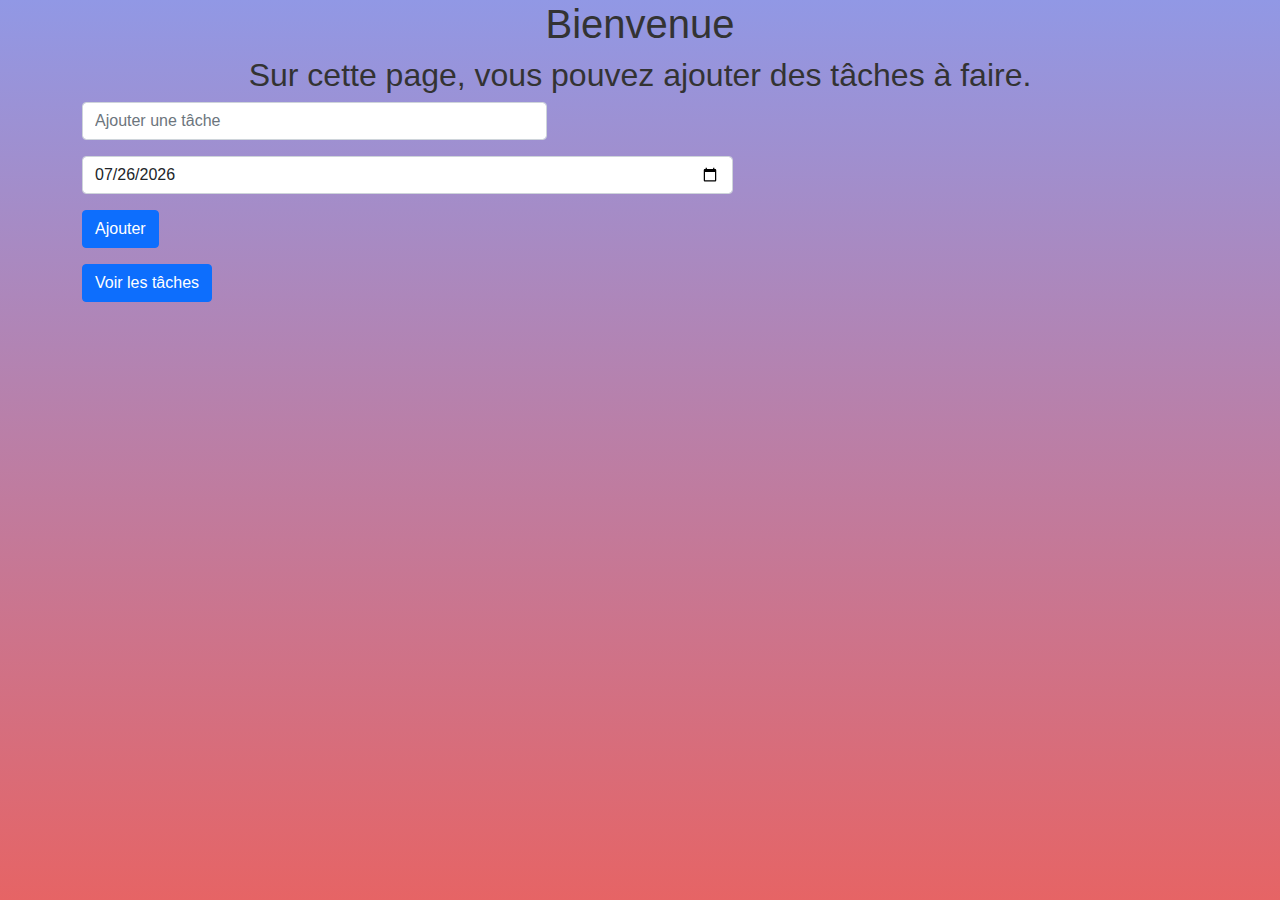
<file: index.html>
<!doctype html>
<html lang="en">
<head>
    <!-- Required meta tags -->
    <meta charset="utf-8">
    <meta name="viewport" content="width=device-width, initial-scale=1, shrink-to-fit=no">

    <!-- Bootstrap CSS -->
    <link rel="stylesheet" href="css/bootstrap.css">
    <link rel="stylesheet" href="css/todo.css">
    <script src="script.js"></script>

    <title>Ajouter une tâche</title>
</head>
<body>

    <div class="container contenu">
    	<h1 class="text-center h1">Bienvenue</h1>
    	<h2 class="h2 text-center">Sur cette page, vous pouvez ajouter des tâches à faire.</h2>
    	

        <div class="form-group">

			<div class="col-sm-5">
        	<input type="text" name="todo" id="todo" placeholder="Ajouter une tâche" class="form-control">
			</div>
        </div>
		<div class="form-group">
			
			<div class="col-sm-7">
				<input type="date" name="date" id="date" class="form-control">
				</div>
			</div>

		<div class="form-group">
        <input type="submit" value="Ajouter" class="btn btn-primary" onclick="handleForm()">
		</div>
		
		<a href="showTodo.html" class="btn btn-primary">Voir les tâches</a>

</div>

</body>
</html>
</file>
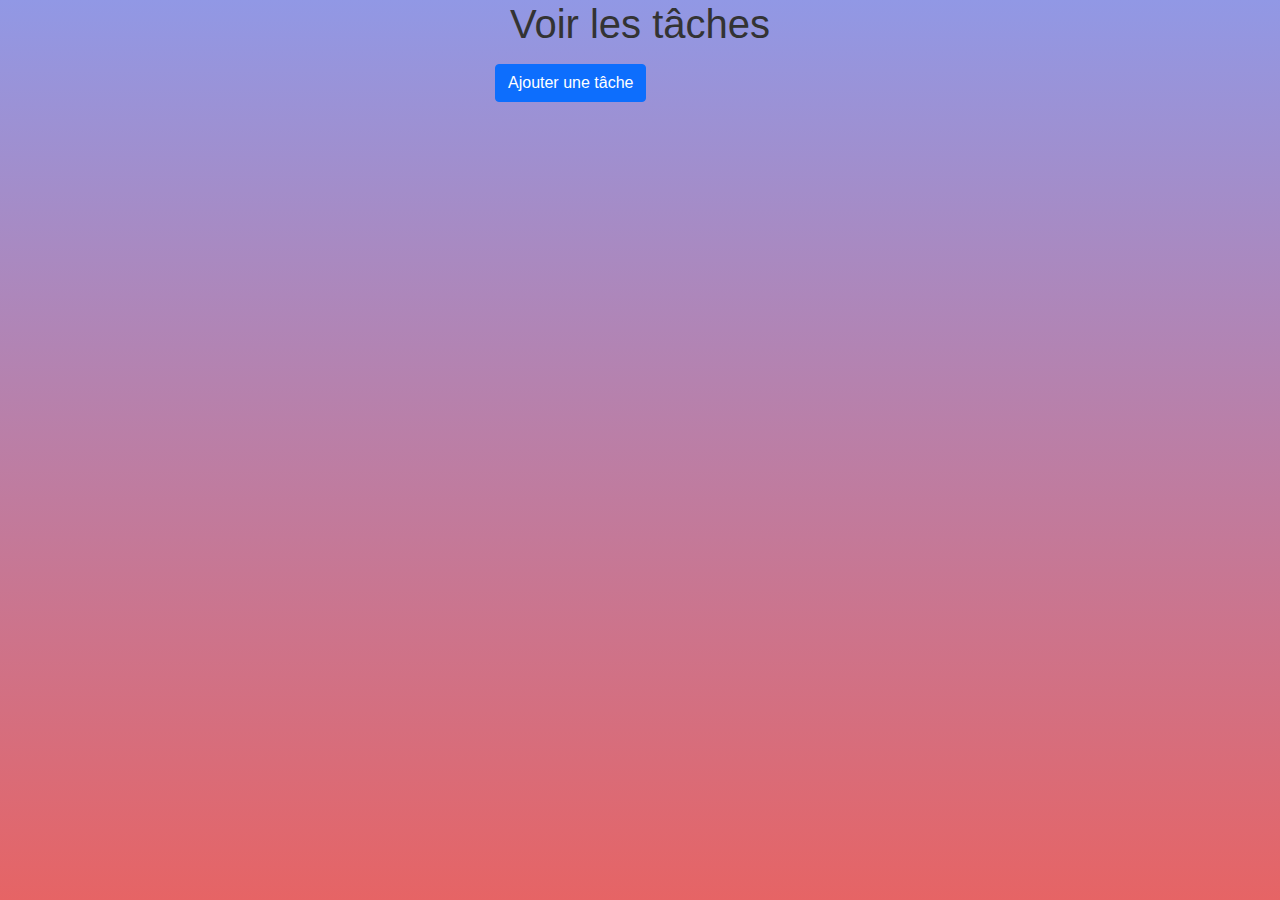
<file: showTodo.html>
<!doctype html>
<html lang="en">
<head>
    <!-- Required meta tags -->
    <meta charset="utf-8">
    <meta name="viewport" content="width=device-width, initial-scale=1, shrink-to-fit=no">

    <!-- Bootstrap CSS -->
    <link rel="stylesheet" href="css/bootstrap.css">
    <link rel="stylesheet" href="css/todo.css">
    <script src="showTodo.js"></script>

    <title>Voir les tâches</title>
</head>
<body>

    <h1 class="text-center">Voir les tâches</h1>



    <ul id="todor">

    </ul>

    <a href="./index.html" id="btn_aj" class="text-center btn btn-primary" style="    margin: auto 55vh;">Ajouter une tâche</a>

</body>


</html>
</file>
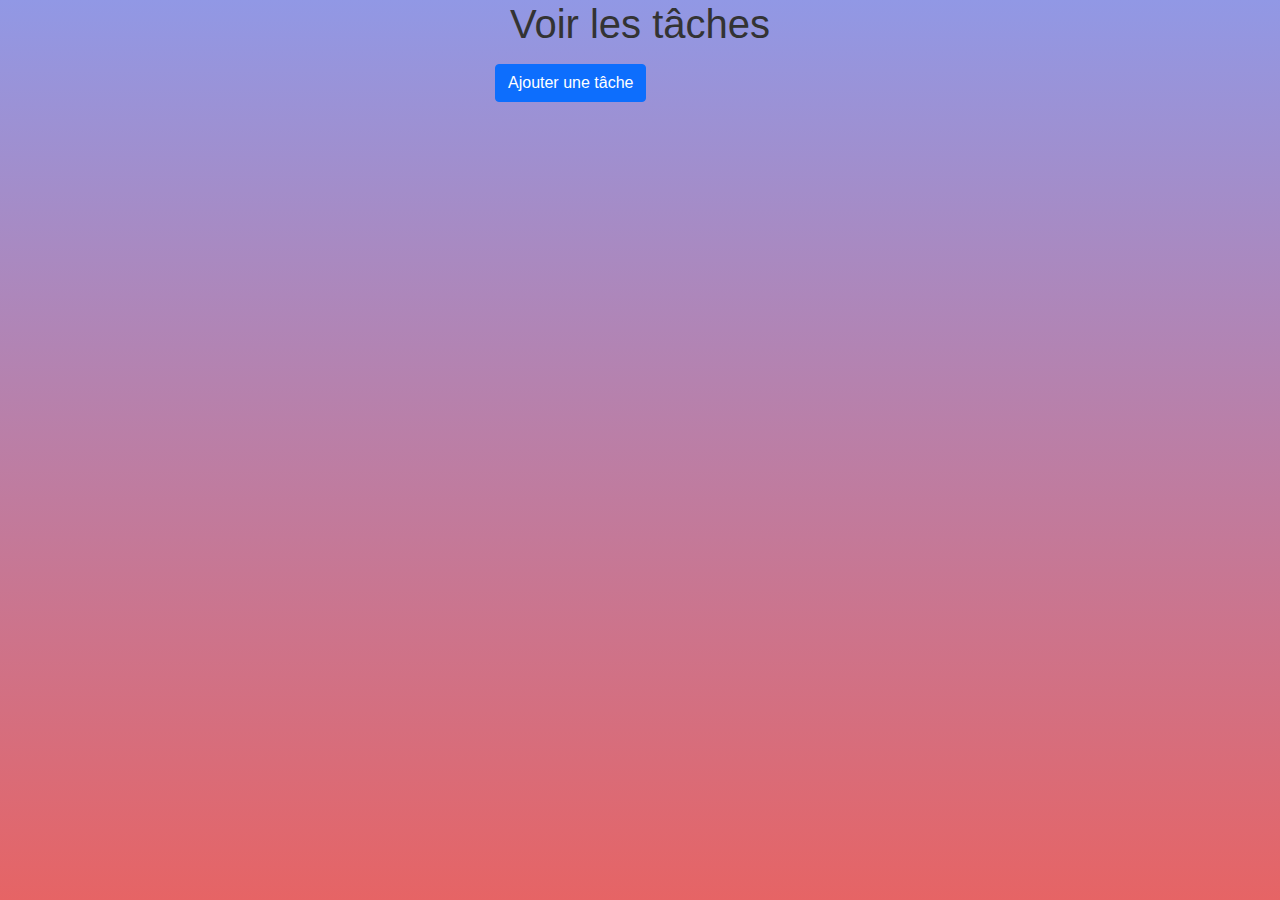
<file: html/showTodo.html>
<!doctype html>
<html lang="en">
<head>
    <!-- Required meta tags -->
    <meta charset="utf-8">
    <meta name="viewport" content="width=device-width, initial-scale=1, shrink-to-fit=no">

    <!-- Bootstrap CSS -->
    <link rel="stylesheet" href="../css/bootstrap.css">
    <link rel="stylesheet" href="../css/todo.css">
    <script src="../showTodo.js"></script>

    <title>Voir les tâches</title>
</head>
<body>

    <h1 class="text-center">Voir les tâches</h1>



    <ul id="todor">

    </ul>

    <a href="./todo.html" id="btn_aj" class="text-center btn btn-primary" style="    margin: auto 55vh;">Ajouter une tâche</a>

   



</body>


</html>
</file>
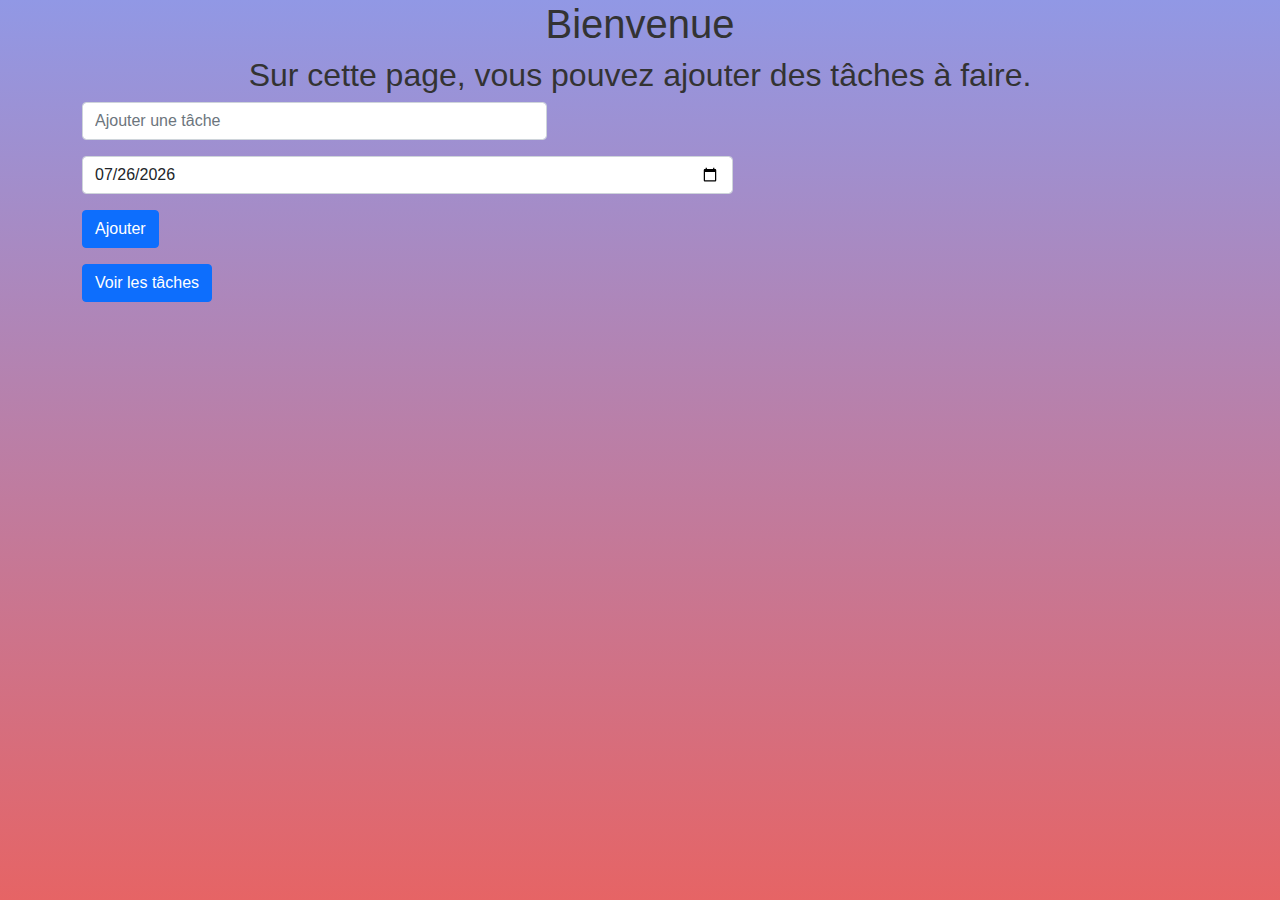
<file: html/todo.html>
<!doctype html>
<html lang="en">
<head>
    <!-- Required meta tags -->
    <meta charset="utf-8">
    <meta name="viewport" content="width=device-width, initial-scale=1, shrink-to-fit=no">

    <!-- Bootstrap CSS -->
    <link rel="stylesheet" href="../css/bootstrap.css">
    <link rel="stylesheet" href="../css/todo.css">
    <script src="../todo.js"></script>

    <title>Ajouter une tâche</title>
</head>
<body>

    <div class="container contenu">
    	<h1 class="text-center h1">Bienvenue</h1>
    	<h2 class="h2 text-center">Sur cette page, vous pouvez ajouter des tâches à faire.</h2>
    	

        <div class="form-group">

			<div class="col-sm-5">
        	<input type="text" name="todo" id="todo" placeholder="Ajouter une tâche" class="form-control">
			</div>
        </div>
		<div class="form-group">
			
			<div class="col-sm-7">
				<input type="date" name="date" id="date" class="form-control">
				</div>
			</div>

		<div class="form-group">
        <input type="submit" value="Ajouter" class="btn btn-primary" onclick="handleForm()">
		</div>
		
		<a href="showTodo.html" class="btn btn-primary">Voir les tâches</a>

</div>

</body>
</html>
</file>
<file: css/todo.css>
html {
    height: 100vh;
}
body {

    background: linear-gradient(#9198e5,#e66465) no-repeat;
	/* background-color:blueviolet; */
    font-family: 'Roboto', sans-serif;
    font-size: 16px;
    color: #333;
    box-sizing: border-box;
}
.contenu {
    
    width: 100%;
   
}

form {

    @media screen {
        padding-left: 4%;
    }
    padding-left: 220px;
}

.form-group {
    margin-bottom: 1rem;
}




ul {
	list-style: none;
	counter-reset: list;
	padding: 0 1rem;
}

li {
	position: relative;
	counter-increment: list;
	max-width: 45rem;
	box-shadow: 0.1rem 0.1rem 1.5rem rgba(0, 0, 0, 0.3);
	border-radius: 0.25rem;
	overflow: hidden;
	background-color: white;
}



h3 {
	display: flex;
	align-items: baseline;
	margin: 0 0 1rem;
	color: var(--brandColor);
}

h3::before {
	display: flex;
	justify-content: center;
	align-items: center;
	flex: 0 0 auto;
	margin-right: 1rem;
	width: 3rem;
	height: 3rem;
	content: counter(list);
	padding: 1rem;
	border-radius: 50%;
	background-color: var(--brandColor);
	color: white;
}

@media (min-width: 40em) {
	li {
		margin:3vh;
		padding: 1rem 1rem 1rem;
		position: relative;
	}


	
	h3 {
		font-size: 2.25rem;
		margin: 0 0 2rem;
	}
	
	h3::before {
		margin-right: 1.5rem;
	}
}

ul div {
	margin-left:55vh;
}

ul div input {
	margin-top:1vh;
}
</file>
